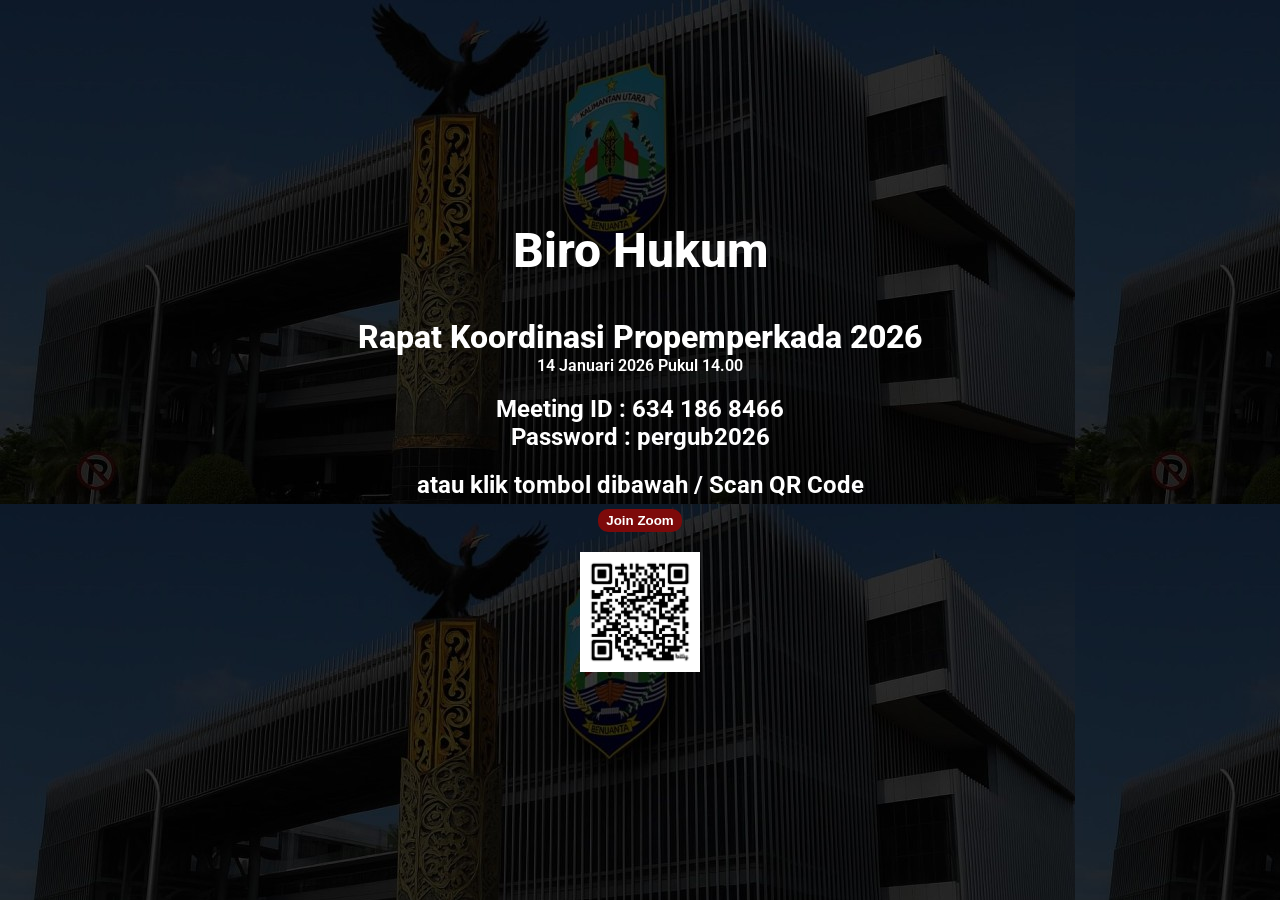
<file: index.html>
<!DOCTYPE html>
<html lang="en">  
<head>
    <meta charset="UTF-8">
    <meta name="viewport" content="width=device-width, initial-scale=1.0">
    <title>PHD - Biro Hukum</title>
    <link rel="preconnect" href="https://fonts.googleapis.com">
    <link rel="preconnect" href="https://fonts.gstatic.com" crossorigin>
    <link href="https://fonts.googleapis.com/css2?family=Roboto:ital,wght@0,100..900;1,100..900&display=swap" rel="stylesheet">
    <link rel="stylesheet" href="style.css">
</head>
<body>
    <div class="main">
        <p class="hero1">Biro Hukum</p>
        <br>
        <p class="hero">Rapat Koordinasi Propemperkada 2026</p>
        <p class="detail">14 Januari 2026 Pukul 14.00</p>

        <div class="zoom">
        <p>Meeting ID : 634 186 8466</p>
        <p>Password : pergub2026</p>
        <div class="akses">
            <p>atau klik tombol dibawah / Scan QR Code</p>
        <a href="https://us06web.zoom.us/j/6341868466?pwd=hFJlv0hbx7eCO5v6N2fWdg5O1V8kPZ.1&omn=81912295098" target="_blank">
            <button>Join Zoom</button>
        </a>
        </div>
        <img class="qr" src="./qr.jpg" alt="" width="120">
    </div>
    </div>

    
     
</body>
</html>
</file>
<file: style.css>
body {
  background-image: url("./kantorgubernur.jpg");
  color: white;
  text-align: center;
  align-items: center;
  font-family: "Roboto", sans-serif;
}

p{
    margin: 0;
}

.main {
  position: absolute;
  top: 50%;
  left: 50%;
  transform: translate(-50%, -50%);
  
}

.hero1 {
    font-size: 3rem;
    font-weight: 800;
  
    margin-bottom: 20px;
}
.hero {
    font-size: 2rem;
    font-weight: 800;
    margin: 0;
}

.detail{
    font-size: 1rem;
    font-weight: 600;
    margin-bottom: 20px;
}

.zoom {
    font-size: 1.5rem;
    font-weight: 700;
    margin-top: 20px;   
}

button{
    background-color: #7D0A0A;
    padding: 4px 8px 4px 8px;   
    box-sizing: border-box;
    text-align: center;
    align-items: center;
    color: white;
    font-weight: 800;
    border-radius: 10px;
    border-style: none ;
    margin-top: 10px;
}
button:hover{
    background-color: #d0bcbc;
    cursor: pointer;
}

.akses {
    margin-bottom: 20px;
    margin-top: 20px;
}
</file>
